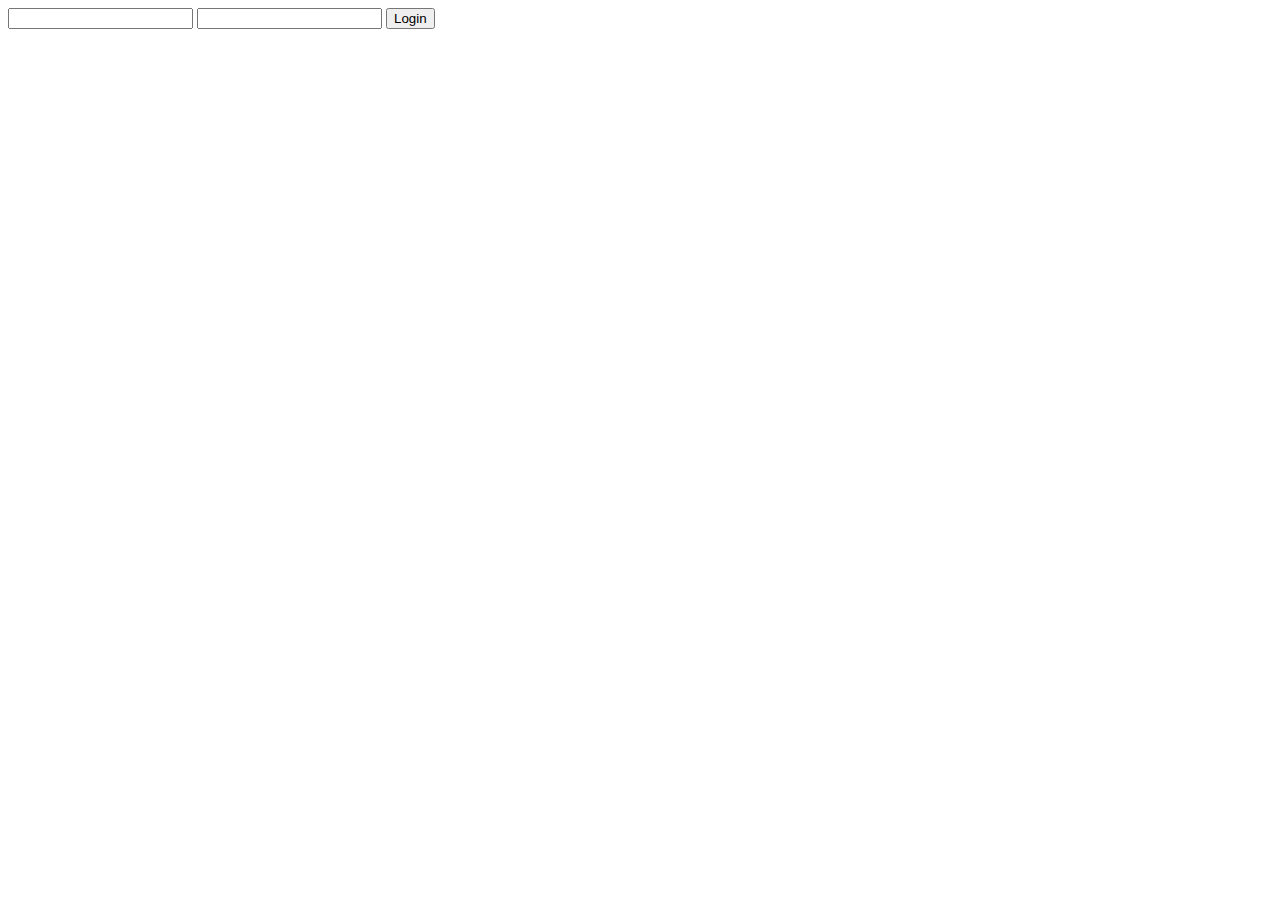
<file: UI/pages/login.html>
<!DOCTYPE html>
<html>
    <head>
        <script src="https://ajax.googleapis.com/ajax/libs/jquery/3.1.1/jquery.min.js"></script>
        <script type="text/javascript" src="../models/Login.js"></script>
        <script type="text/javascript" src="../views/login.js"></script>
    </head>
    <body>
        <section>
            <input type="email" name="user_email"/>
            <input type="password" name="user_password"/>
            <button id="login_btn">Login</button>
        </section>
    </body>
</html>
</file>
